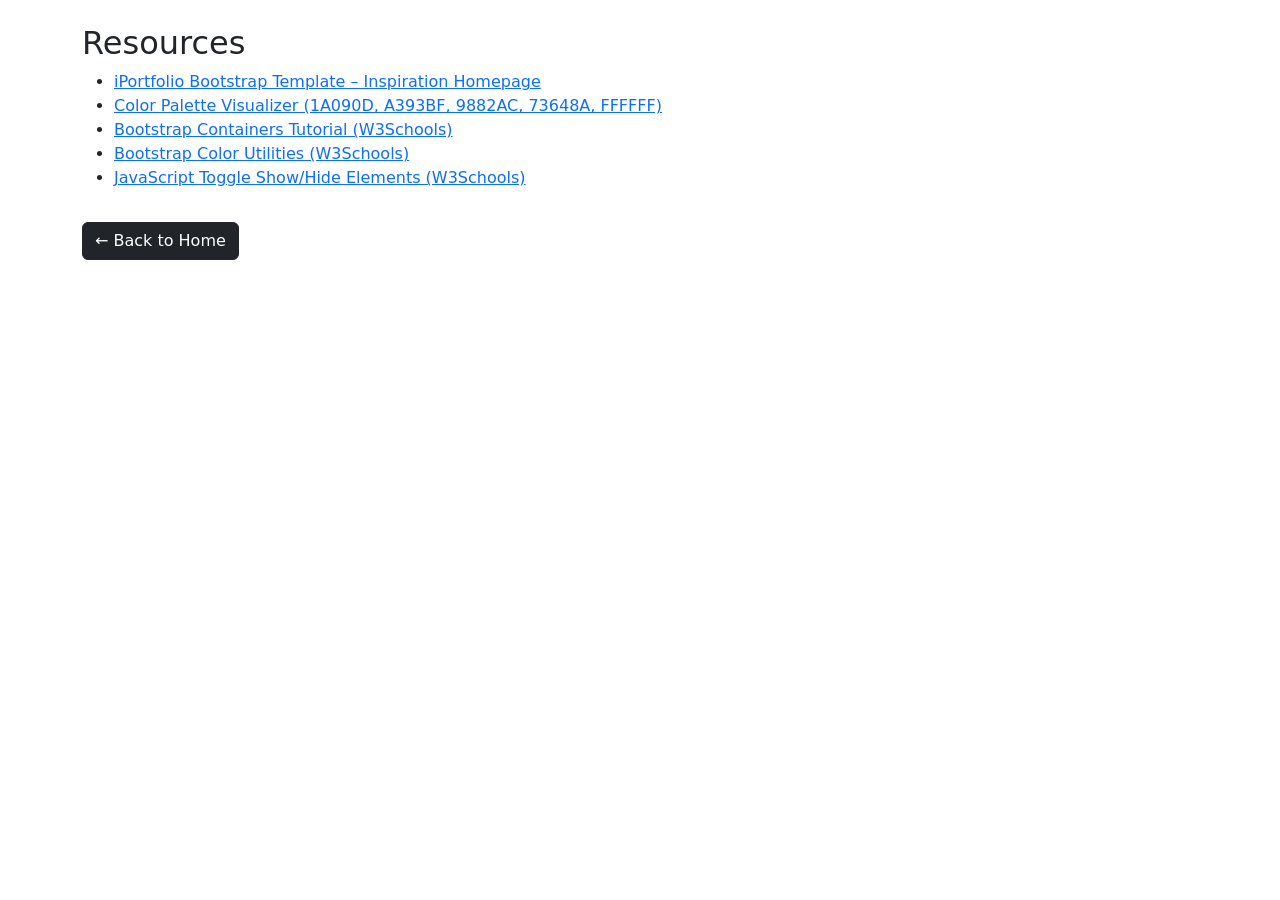
<file: Home/resources.html>
<!DOCTYPE html>
<html>
<head>
  <title>Resources - Trisha's Profile Website</title>
  <meta charset="utf-8">
  <meta name="viewport" content="width=device-width, initial-scale=1">
  <link href="https://cdn.jsdelivr.net/npm/bootstrap@5.3.3/dist/css/bootstrap.min.css" rel="stylesheet">
</head>
<body>
  <div class="container py-4">
    <h2>Resources</h2>
    <ul>
      <li><a href="https://themewagon.github.io/iPortfolio/#hero" target="_blank">iPortfolio Bootstrap Template – Inspiration Homepage</a></li>
      <li><a href="https://coolors.co/visualizer/1a090d-a393bf-9882ac-73648a-ffffff" target="_blank">Color Palette Visualizer (1A090D, A393BF, 9882AC, 73648A, FFFFFF)</a></li>
      <li><a href="https://www.w3schools.com/bootstrap5/bootstrap_containers.php" target="_blank">Bootstrap Containers Tutorial (W3Schools)</a></li>
      <li><a href="https://www.w3schools.com/bootstrap5/bootstrap_colors.php" target="_blank">Bootstrap Color Utilities (W3Schools)</a></li>
      <li><a href="https://www.w3schools.com/howto/howto_js_toggle_hide_show.asp" target="_blank">JavaScript Toggle Show/Hide Elements (W3Schools)</a></li>
    </ul>
    <a href="index.html" class="btn btn-dark mt-3">← Back to Home</a>
  </div>
</body>
</html>
</file>
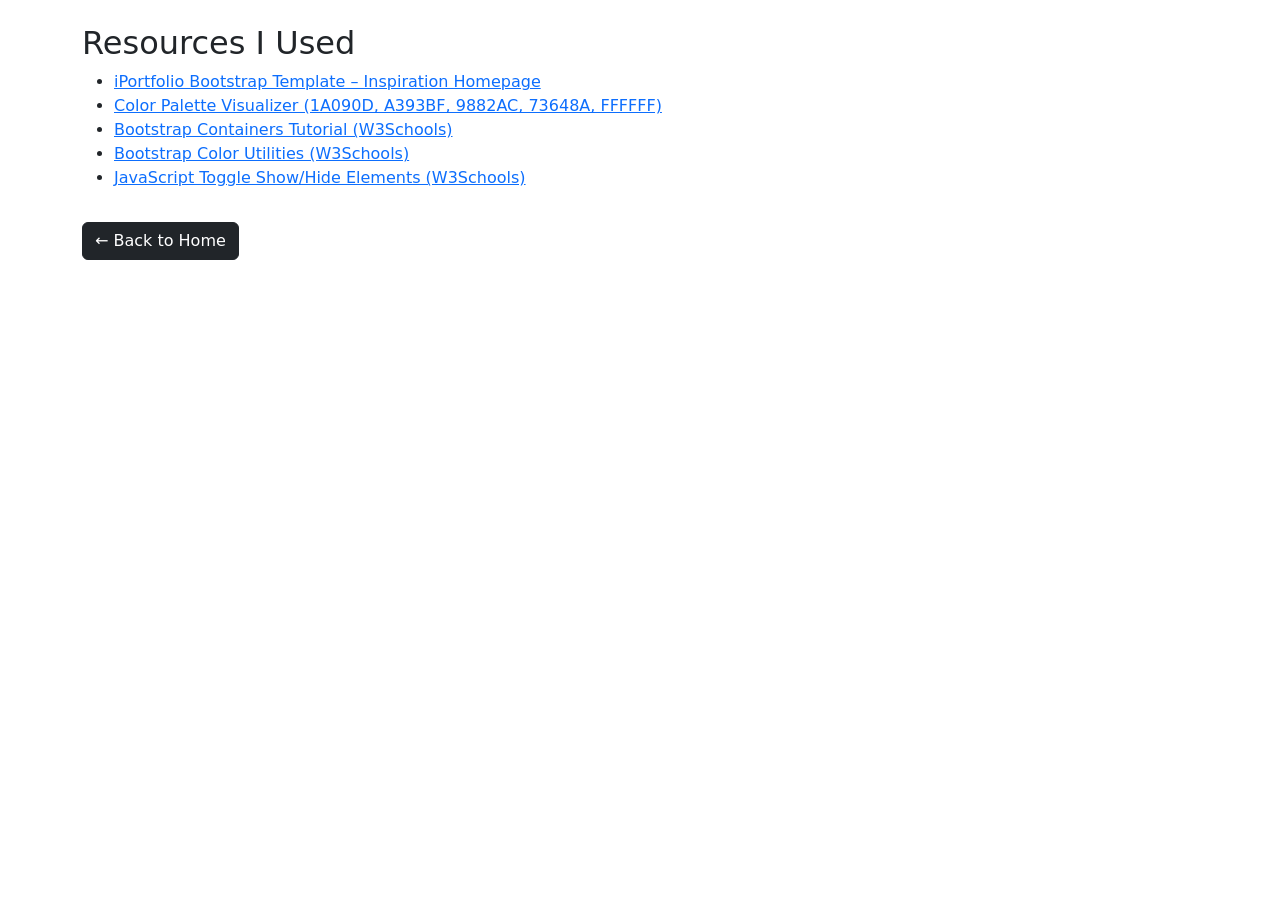
<file: Home/html/resources.html>
<!DOCTYPE html>
<html>
<head>
  <title>Resources - Trisha's Profile Website</title>
  <meta charset="utf-8">
  <meta name="viewport" content="width=device-width, initial-scale=1">
  <link href="https://cdn.jsdelivr.net/npm/bootstrap@5.3.3/dist/css/bootstrap.min.css" rel="stylesheet">
</head>
<body>
  <div class="container py-4">
    <h2>Resources I Used</h2>
    <ul>
      <li><a href="https://themewagon.github.io/iPortfolio/#hero" target="_blank">iPortfolio Bootstrap Template – Inspiration Homepage</a></li>
      <li><a href="https://coolors.co/visualizer/1a090d-a393bf-9882ac-73648a-ffffff" target="_blank">Color Palette Visualizer (1A090D, A393BF, 9882AC, 73648A, FFFFFF)</a></li>
      <li><a href="https://www.w3schools.com/bootstrap5/bootstrap_containers.php" target="_blank">Bootstrap Containers Tutorial (W3Schools)</a></li>
      <li><a href="https://www.w3schools.com/bootstrap5/bootstrap_colors.php" target="_blank">Bootstrap Color Utilities (W3Schools)</a></li>
      <li><a href="https://www.w3schools.com/howto/howto_js_toggle_hide_show.asp" target="_blank">JavaScript Toggle Show/Hide Elements (W3Schools)</a></li>
    </ul>
    <a href="index.html" class="btn btn-dark mt-3">← Back to Home</a>
  </div>
</body>
</html>
</file>
